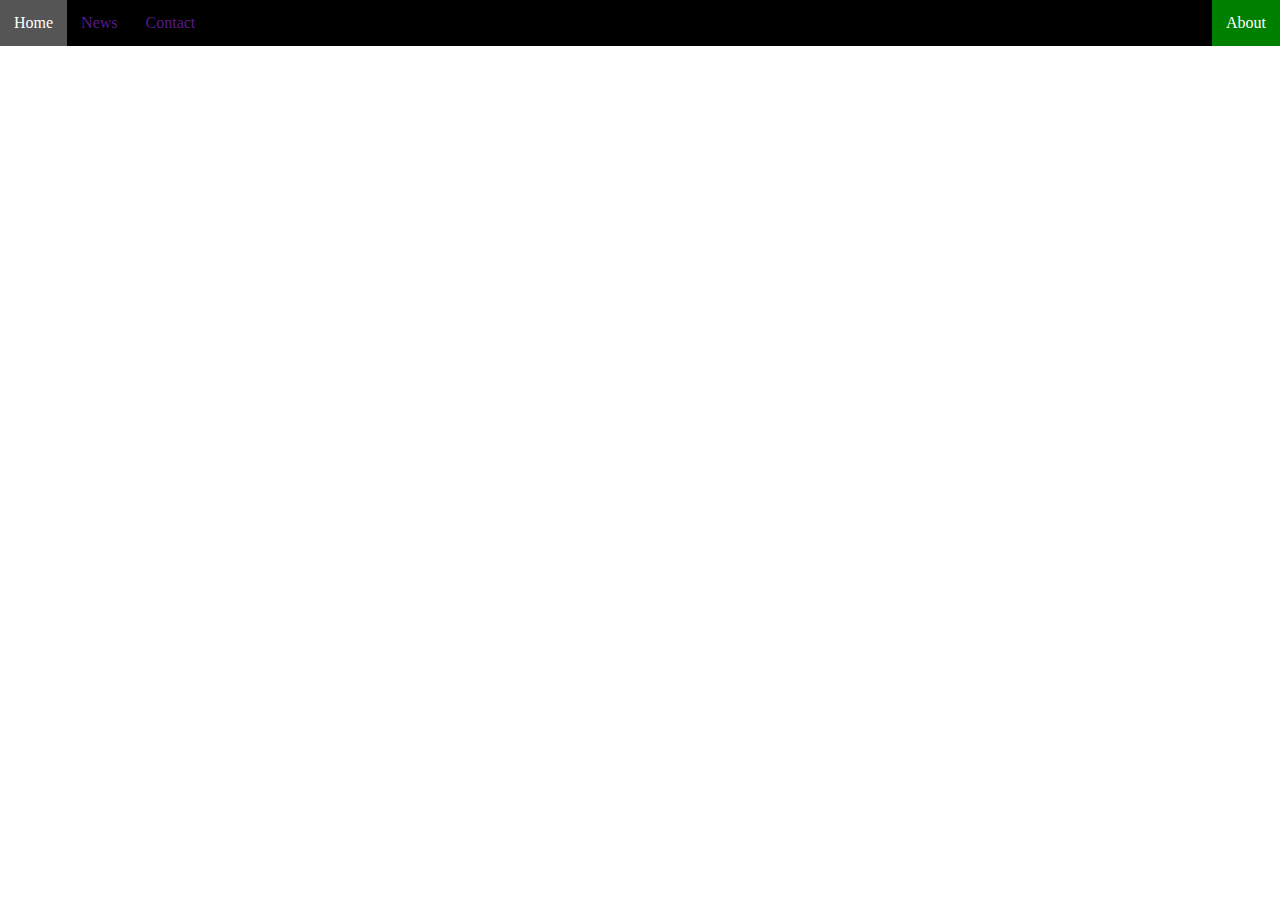
<file: Horizontal Navbar/index.html>
<!DOCTYPE html>
<html lang="en">
<head>
    <meta charset="UTF-8">
    <meta http-equiv="X-UA-Compatible" content="IE=edge">
    <meta name="viewport" content="width=device-width, initial-scale=1.0">
    <title>Horizontal Navbar</title>
    <link rel="stylesheet" href="style.css">
</head>
<body>
    <ul>
        <li><a href="">Home </a></li>
        <li><a href="">News </a></li>
        <li><a href="">Contact </a></li>
        <li style="float: right;"><a href="" class="active">About </a></li>
    </ul>
    
</body>
</html>
</file>
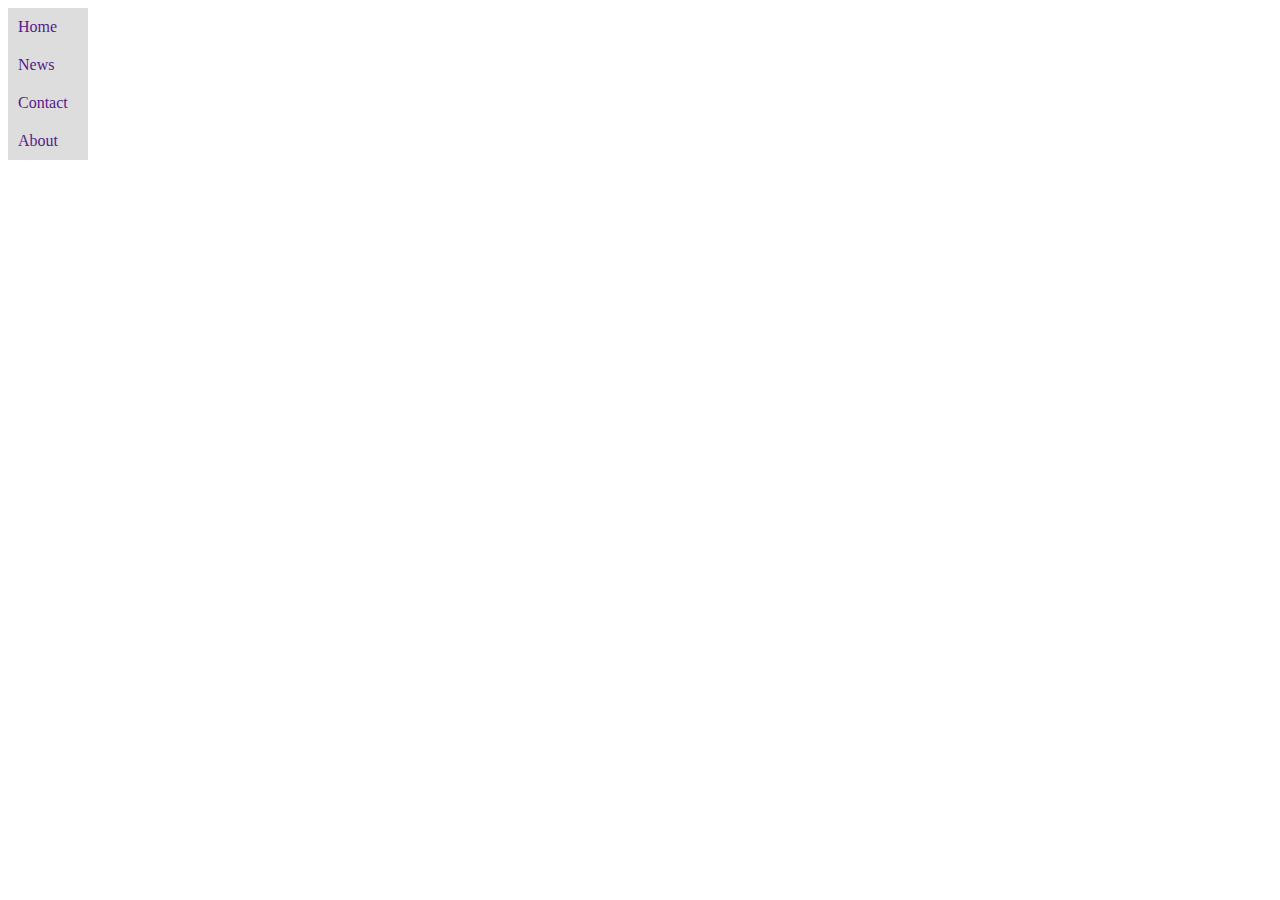
<file: Navbar/index.html>
<!DOCTYPE html>
<html lang="en">
<head>
    <meta charset="UTF-8">
    <meta http-equiv="X-UA-Compatible" content="IE=edge">
    <meta name="viewport" content="width=device-width, initial-scale=1.0">
    <title>Navbar</title>
    <style>
        ul{
            list-style-type: none;
            margin: 0;
            padding: 0;
            
        }
        ul li{
            
        }
        li a{
            display: block;
            background-color: #dddddd;
            padding: 10px;
            width: 60px;
            text-decoration: none;
        }
        li a:hover{
            background-color: #555;
            color: #fff;
        }
    </style>
</head>
<body>
    <header>
        <ul>
            <li><a href="">Home</a></li>
            <li><a href="">News</a></li>
            <li><a href="">Contact</a></li>
            <li><a href="">About</a></li>
        </ul>
    </header>
    
</body>
</html>
</file>
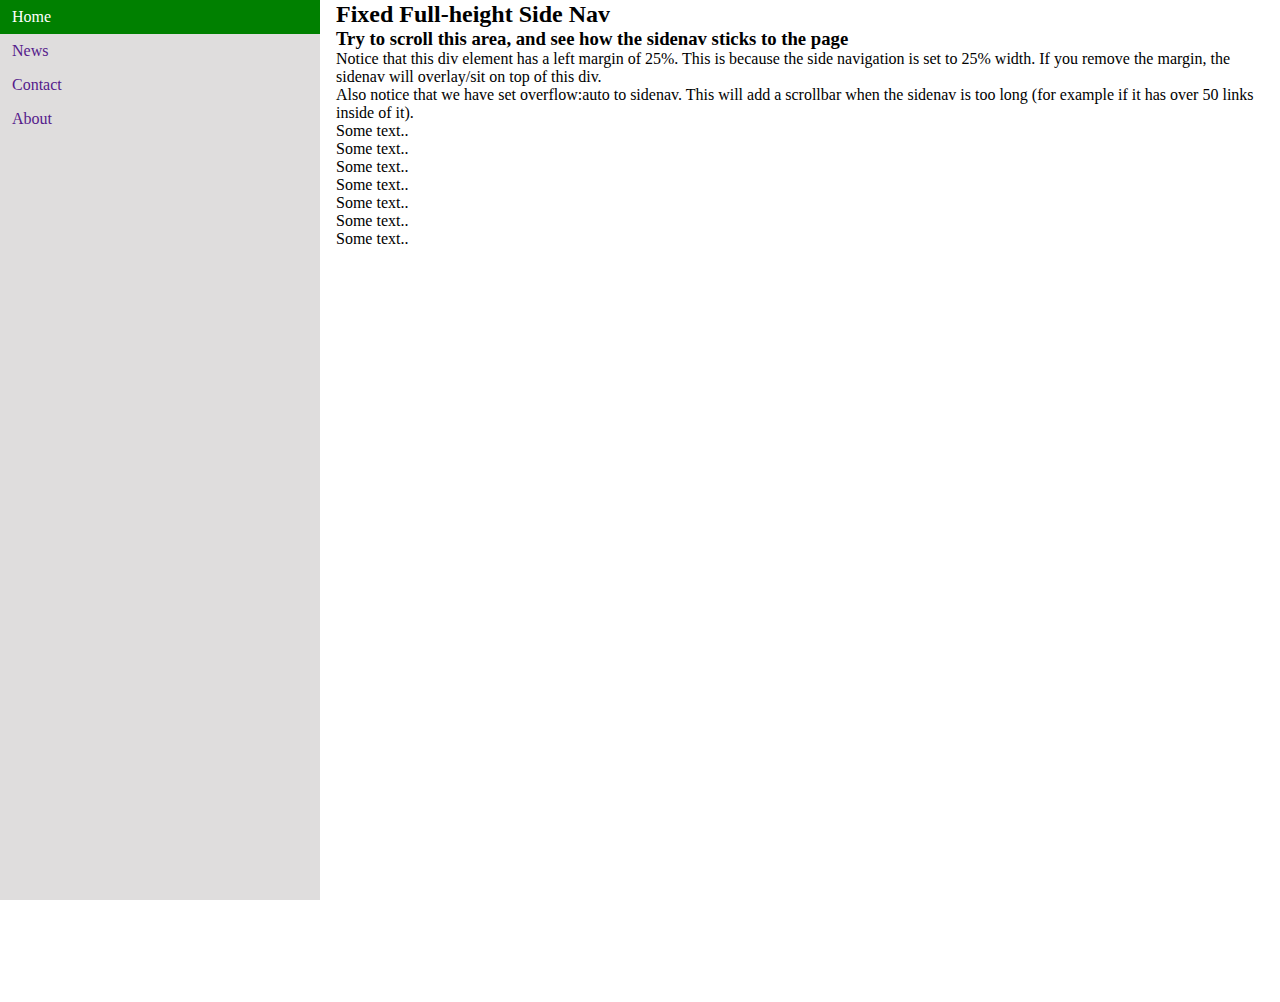
<file: Navigation_Active/index.html>
<!DOCTYPE html>
<html lang="en">
<head>
    <meta charset="UTF-8">
    <meta http-equiv="X-UA-Compatible" content="IE=edge">
    <meta name="viewport" content="width=device-width, initial-scale=1.0">
    <title>Navigation Bar Active</title>
    <link rel="stylesheet" href="style.css">
</head>
<body>
    <header>
        <ul>
            <li><a href="" class="Active">Home </a></li>
            <li><a href="">News </a></li>
            <li><a href="">Contact </a></li>
            <li><a href="">About </a></li>
            
        </ul>
        <div style="margin-left: 25%; padding: 1px 16px; height: 1000px;">
            <h2>Fixed Full-height Side Nav</h2>
            <h3>Try to scroll this area, and see how the sidenav sticks to the page</h3>
            <p>Notice that this div element has a left margin of 25%. This is because the side navigation is set to 25% width. If you remove the margin, the sidenav will overlay/sit on top of this div.</p>
            <p>Also notice that we have set overflow:auto to sidenav. This will add a scrollbar when the sidenav is too long (for example if it has over 50 links inside of it).</p>
            <p>Some text..</p>
            <p>Some text..</p>
            <p>Some text..</p>
            <p>Some text..</p>
            <p>Some text..</p>
            <p>Some text..</p>
            <p>Some text..</p>
        </div>
    </header>

</body>
</html>
</file>
<file: Horizontal Navbar/style.css>
*{
    margin: 0;
    padding: 0;
}
ul{
    background-color: #000;
    list-style: none;
    overflow: hidden;
    position: fixed;
    width: 100%;
    

}
li{
    float: left;

}
li a{
    text-decoration: none;
    padding: 14px 14px;
    display: block;
text-align: center;

}
li a.active{
    background-color: green;
    color: #fff;
    text-align: center;
}
li a:hover:not(.active){
    background-color: #555;
    color: #fff;
}
</file>
<file: Navigation_Active/style.css>
*{
    margin: 0;
    padding: 0;
}
ul{
    
    background-color: #dfdddd;
    list-style-type: none;
    width: 25%;
    height: 100%;
    overflow: auto;
    position: fixed;
}
ul li a{
    text-decoration: none;
    padding: 8px 12px;
    display: block;
}
ul li a.Active{
    background-color: green;
    color: #fff;
}
ul li a:hover:not(.Active){
    background-color: #555;
    color: #fff;
}
</file>
